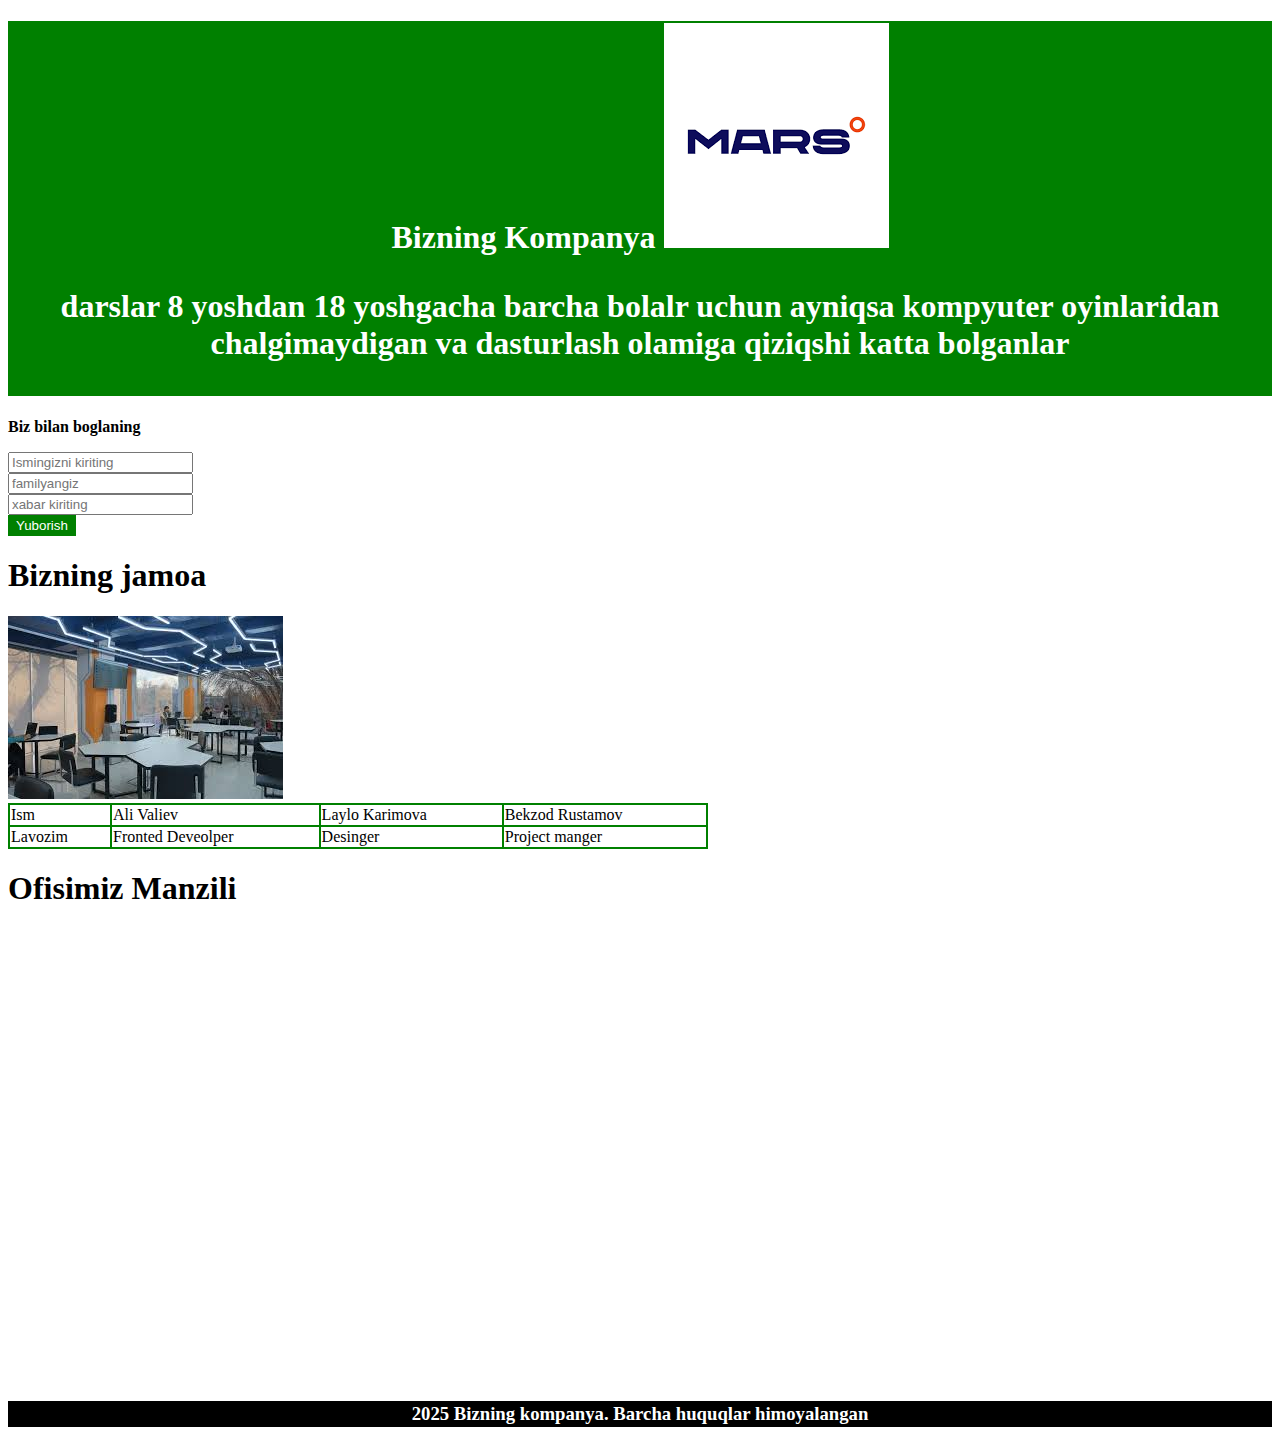
<file: index.html>
<!DOCTYPE html>
<html lang="en">
<head>
    <meta charset="UTF-8">
    <meta name="viewport" content="width=device-width, initial-scale=1.0">
    <title>Document</title>
    <link rel="stylesheet" href="./main.css">
</head>
<body>    
<h1 class="green">Bizning Kompanya <img src="./images/mars.png" alt=""> <p>darslar 8 yoshdan 18 yoshgacha barcha bolalr uchun ayniqsa kompyuter oyinlaridan chalgimaydigan va dasturlash olamiga qiziqshi katta bolganlar</p></h1>
    <p><strong>Biz bilan boglaning</strong></p>
    <div class="wrapper">
        <input class="ish" type="text" placeholder="Ismingizni kiriting " id="gap">
    <br>
    <input class="uy" type="text" placeholder="familyangiz " id="xosh">
    <br>
   <input class="xabar" type="text" placeholder="xabar kiriting">
    <br>


    <button class="green">Yuborish</button>
    <table class="table">
        <h1>Bizning jamoa </h1>
        <img src="images/mars.jpg" alt="">
        <thead>
            <tr>
                <td>Ism</td>
                <td>Ali Valiev</td>
                <td>Laylo Karimova</td>
                <td>Bekzod Rustamov</td>
            </tr>
        </thead>
        <tbody>
            <tr>
                <td>Lavozim</td>
                <td>Fronted Deveolper</td>
                <td>Desinger</td>
                <td>Project manger</td>
            </tr>
        </tbody>

     
    </table>


    </div>
    <h1><strong>Ofisimiz Manzili</strong></h1>
        <iframe class="konsta" src="https://www.google.com/maps/embed?pb=!1m18!1m12!1m3!1d2994.3367077774724!2d69.28418477587745!3d41.36676877130252!2m3!1f0!2f0!3f0!3m2!1i1024!2i768!4f13.1!3m3!1m2!1s0x38ae8d2b7364ca3b%3A0x17ae9b1138235319!2sMARS%20IT%20school%20yunusobod!5e0!3m2!1sru!2s!4v1748543901628!5m2!1sru!2s" width="600" height="450" style="border:0;" allowfullscreen="" loading="lazy" referrerpolicy="no-referrer-when-downgrade"></iframe>
      <h3 class="black"><strong>2025 Bizning kompanya. Barcha huquqlar himoyalangan</strong></h3>
        
    </div>
</body>
</html>
</file>
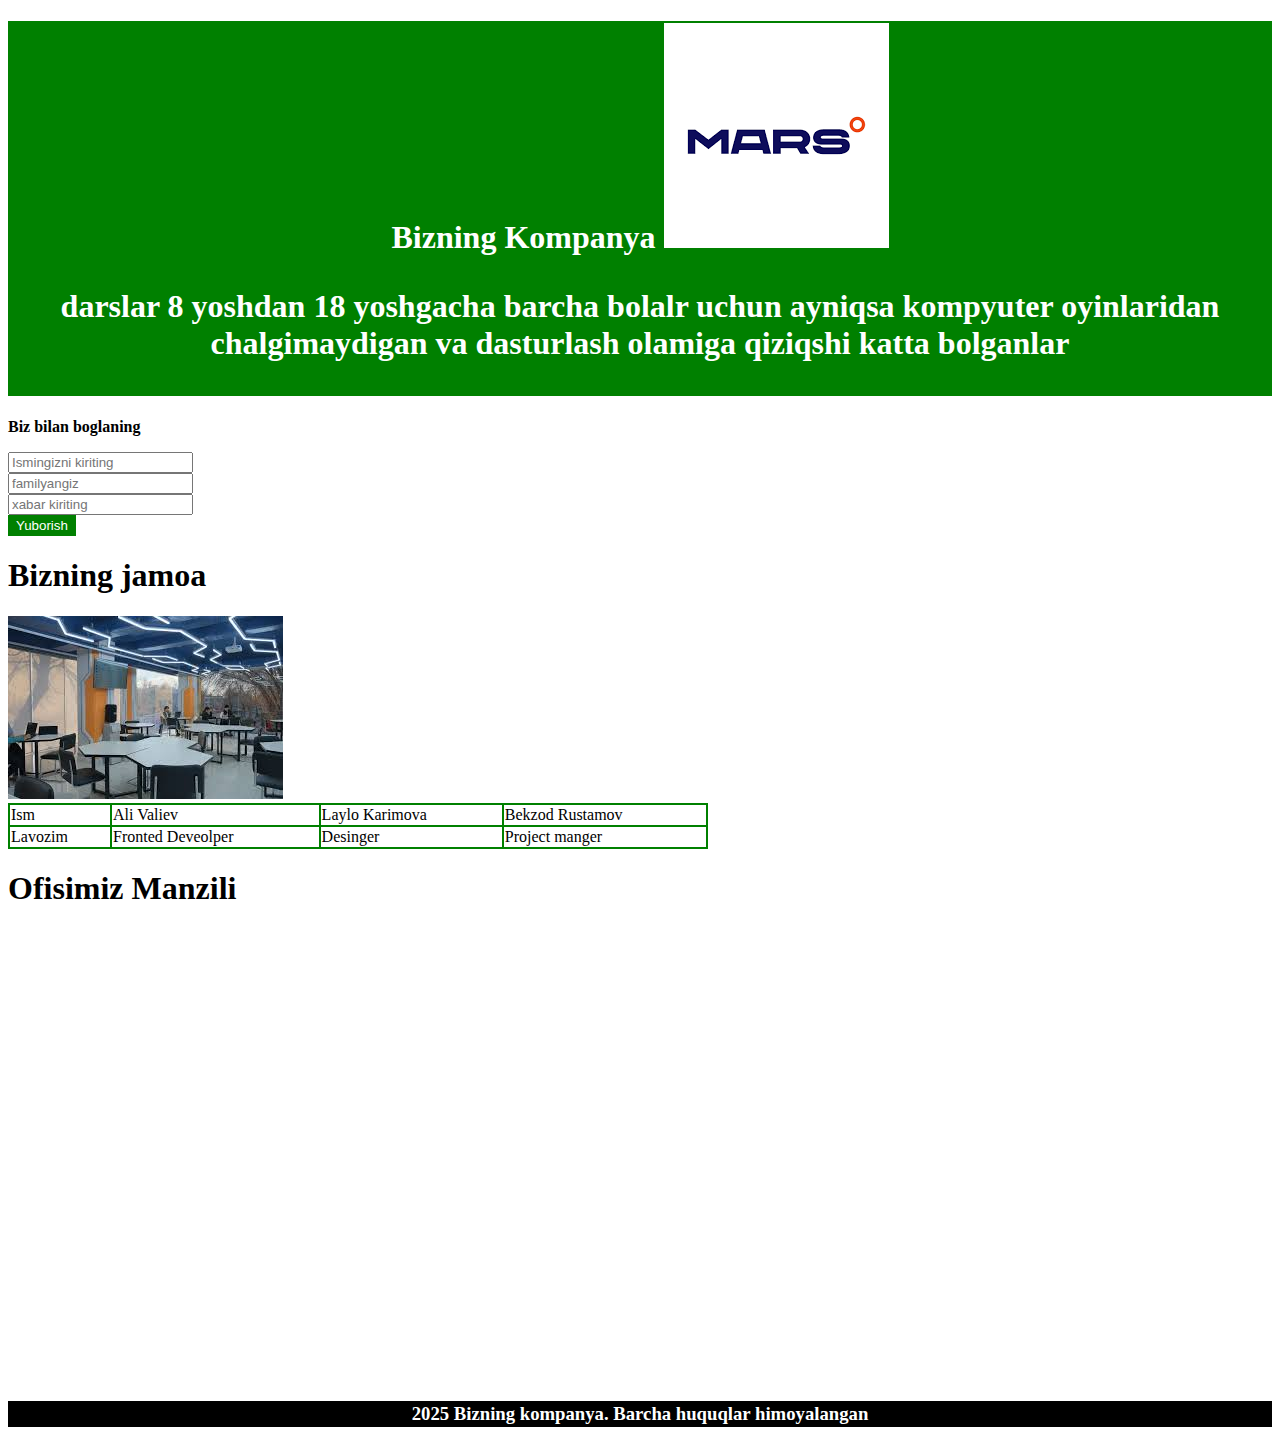
<file: inde.html>
<!DOCTYPE html>
<html lang="en">
<head>
    <meta charset="UTF-8">
    <meta name="viewport" content="width=device-width, initial-scale=1.0">
    <title>Document</title>
    <link rel="stylesheet" href="./main.css">
</head>
<body>    
<h1 class="green">Bizning Kompanya <img src="./images/mars.png" alt=""> <p>darslar 8 yoshdan 18 yoshgacha barcha bolalr uchun ayniqsa kompyuter oyinlaridan chalgimaydigan va dasturlash olamiga qiziqshi katta bolganlar</p></h1>
    <p><strong>Biz bilan boglaning</strong></p>
    <div class="wrapper">
        <input class="ish" type="text" placeholder="Ismingizni kiriting " id="gap">
    <br>
    <input class="uy" type="text" placeholder="familyangiz " id="xosh">
    <br>
   <input class="xabar" type="text" placeholder="xabar kiriting">
    <br>


    <button class="green">Yuborish</button>
    <table class="table">
        <h1>Bizning jamoa </h1>
        <img src="images/mars.jpg" alt="">
        <thead>
            <tr>
                <td>Ism</td>
                <td>Ali Valiev</td>
                <td>Laylo Karimova</td>
                <td>Bekzod Rustamov</td>
            </tr>
        </thead>
        <tbody>
            <tr>
                <td>Lavozim</td>
                <td>Fronted Deveolper</td>
                <td>Desinger</td>
                <td>Project manger</td>
            </tr>
        </tbody>

     
    </table>


    </div>
    <h1><strong>Ofisimiz Manzili</strong></h1>
        <iframe class="konsta" src="https://www.google.com/maps/embed?pb=!1m18!1m12!1m3!1d2994.3367077774724!2d69.28418477587745!3d41.36676877130252!2m3!1f0!2f0!3f0!3m2!1i1024!2i768!4f13.1!3m3!1m2!1s0x38ae8d2b7364ca3b%3A0x17ae9b1138235319!2sMARS%20IT%20school%20yunusobod!5e0!3m2!1sru!2s!4v1748543901628!5m2!1sru!2s" width="600" height="450" style="border:0;" allowfullscreen="" loading="lazy" referrerpolicy="no-referrer-when-downgrade"></iframe>
      <h3 class="black"><strong>2025 Bizning kompanya. Barcha huquqlar himoyalangan</strong></h3>
        
    </div>
</body>
</html>
</file>
<file: main.css>
.green{
    background-color: green;
    color: white;
    border: 2px solid green;
    text-align: center;
}
.table{
    width: 700px;
    border: 2px solid white;
    border-collapse: collapse;

}
th, td{
    border: 2px solid green;
}
.black{
    border: 2px solid black;
    background-color: black;
    color: white;
    text-align: center;
}
</file>
